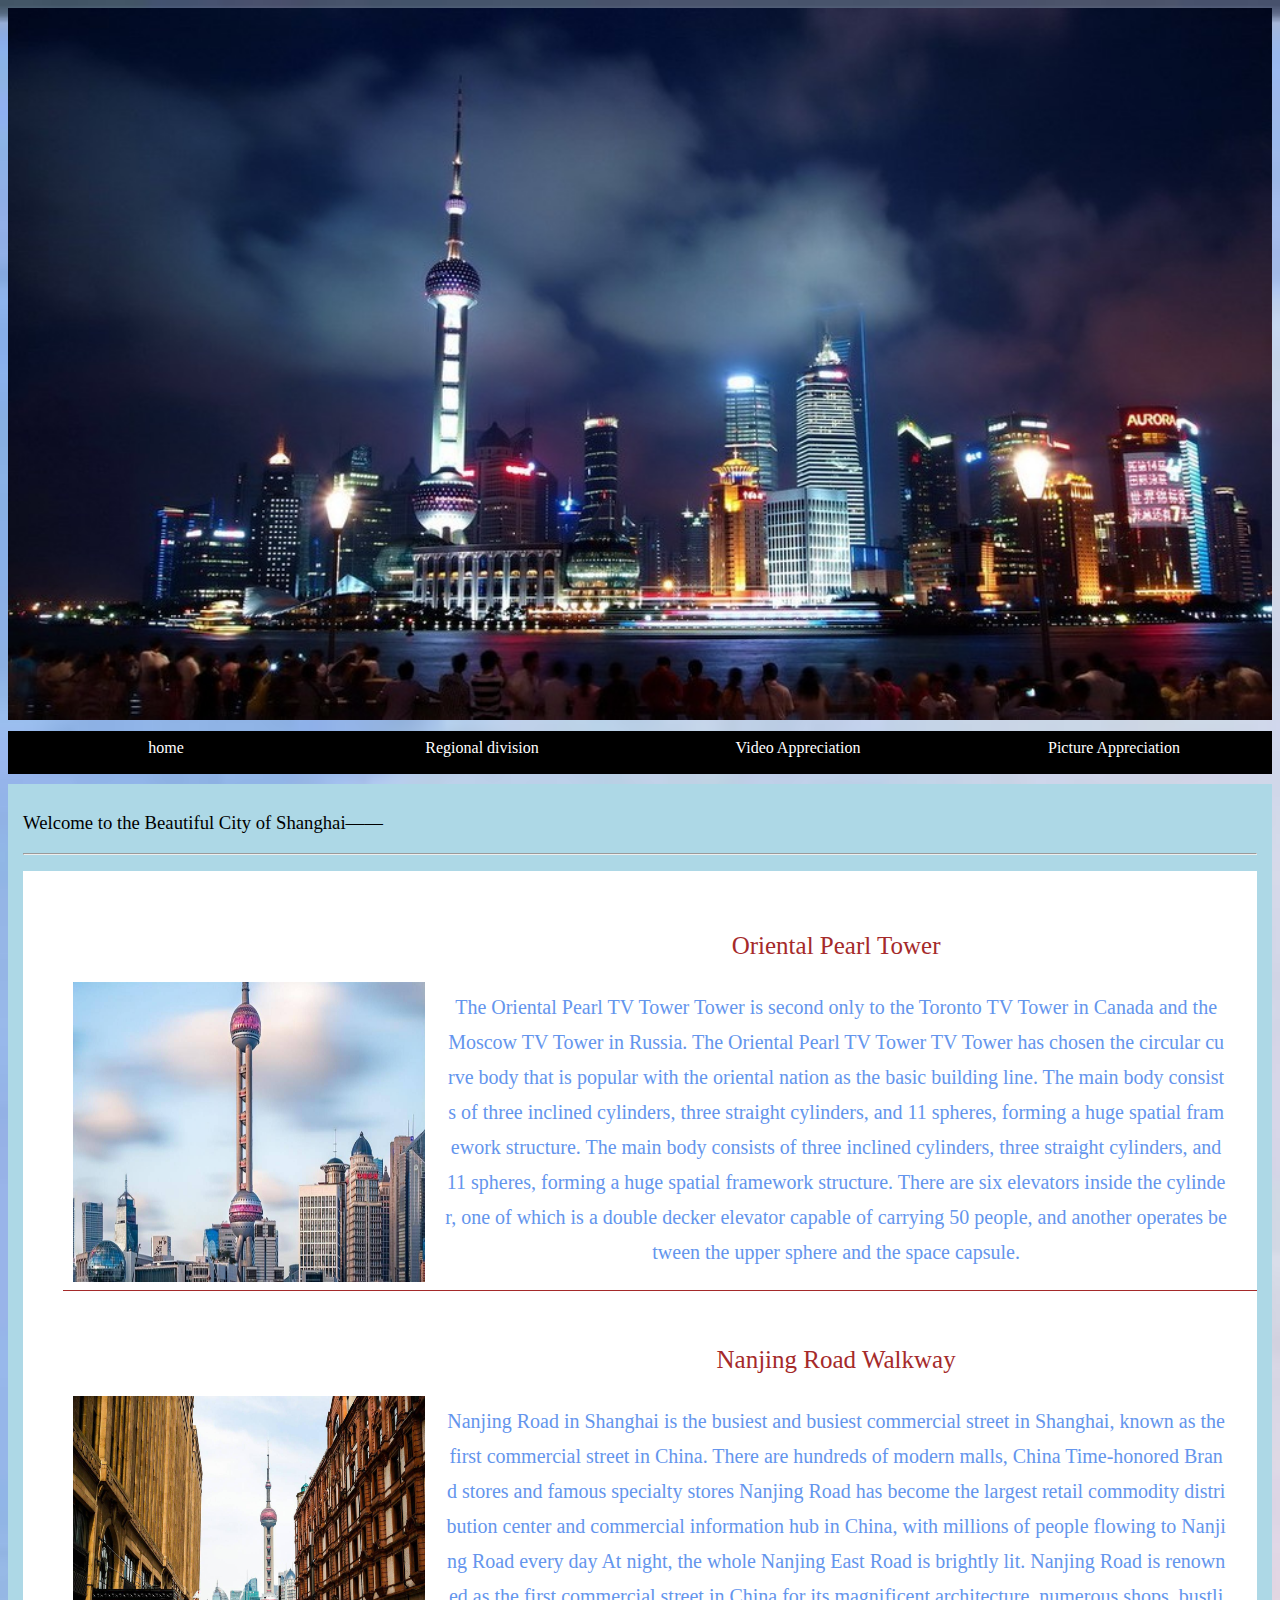
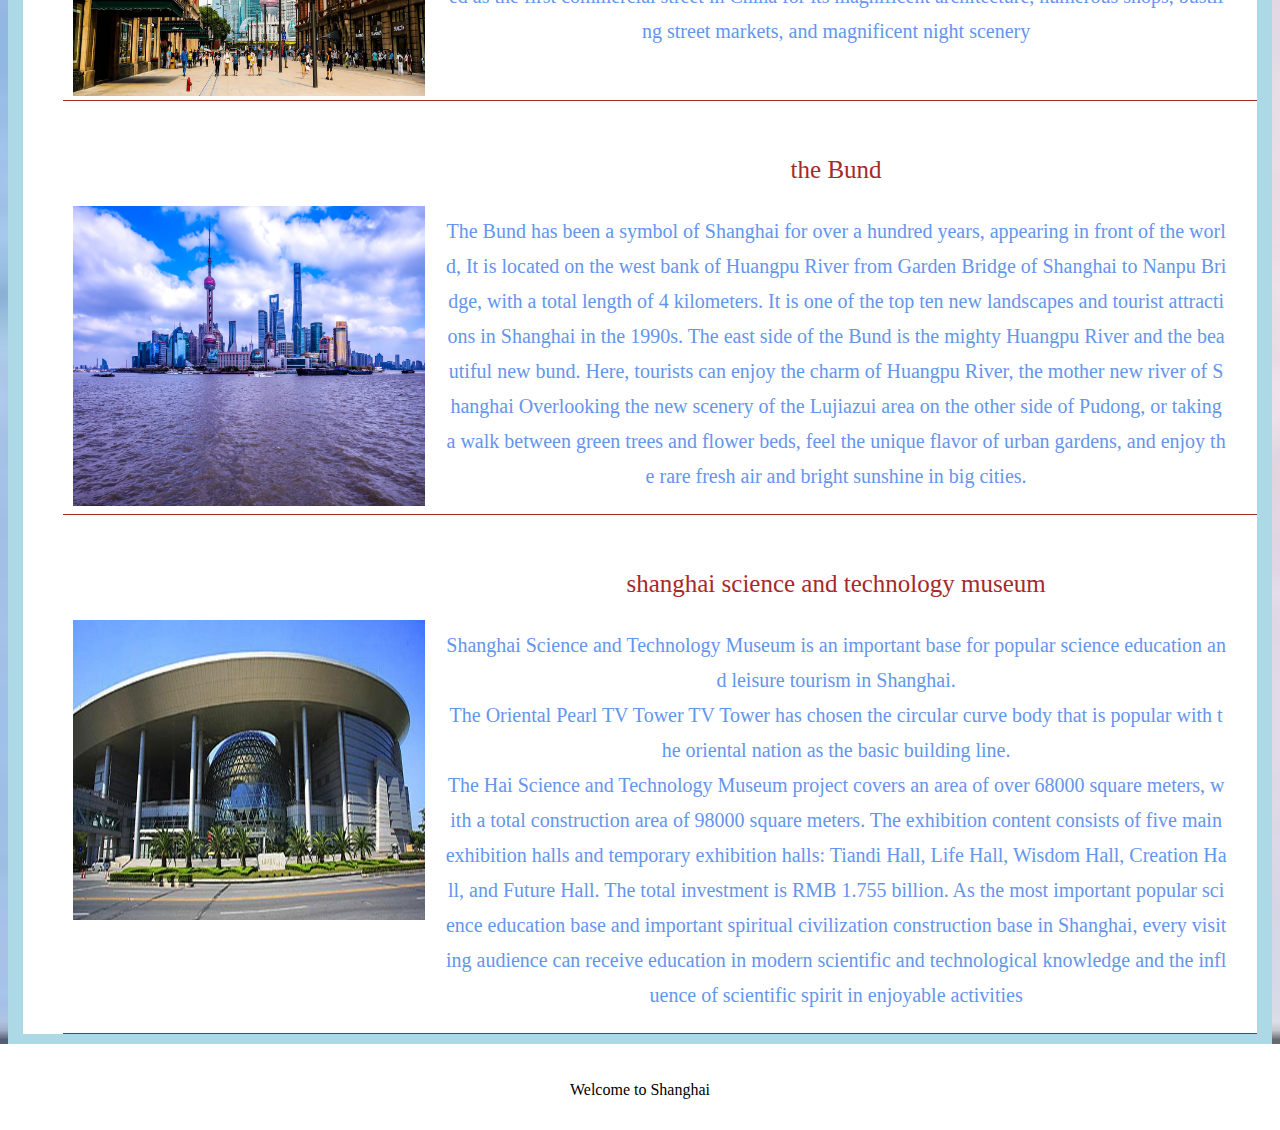
<file: wpp/index.html>
<!DOCTYPE html>
<html>
<head>
<meta name="viewport" content="width=device-width, initial-scale=1.0">
<link type="text/css" rel="stylesheet" href="css/style.css">


</head>
<body style="font-family:Verdana;">





  <div class="main">
    
    <img src="img/banner.jpg" style="width: 100%;">
  </div>

  <div class="menu">
    <div class="menuitem">
      <a href="index.html">home</a></div>
    <div class="menuitem"><a href="quhua.html">Regional division</a></div>
    <div class="menuitem"><a href="shiping.html">Video Appreciation</a></div>
    <div class="menuitem"><a href="pic.html">Picture Appreciation</a></div>
  </div>
  <div class="right">
	<h3>Welcome to the Beautiful City of Shanghai——</h3>
					<hr >
    <div class="text">
			<div class="main">
				<div class="text1">
					
				</div>
			</div>
		</div>
    <div class="concten">
			
				<div class="concten1">
					<ul>
						<li>
							<div class="a1">
								<img src="img/a1.jpg">
							</div>

							<div class="a2">
								<h3>Oriental Pearl Tower </h3>
								<p>The Oriental Pearl TV Tower Tower is second only to the Toronto TV Tower in Canada and the Moscow TV Tower
									in Russia.

									The Oriental Pearl TV Tower TV Tower has chosen the circular curve body that is popular with the oriental
									nation as the basic building line.

									The main body consists of three inclined cylinders, three straight cylinders, and 11 spheres, forming a huge
									spatial framework structure.

									The main body consists of three inclined cylinders, three straight cylinders, and 11 spheres, forming a huge
									spatial framework structure. There are six elevators inside the cylinder,
									one of which is a double decker elevator capable of carrying 50 people, and another operates between the upper
									sphere and the space capsule.</p>

							</div>
						</li>


						<li>
							<div class="a1">
								<img src="img/a2.jpg" >
							</div>

							<div class="a2">
								<h3>Nanjing Road Walkway </h3>
								<p> Nanjing Road in Shanghai is the busiest and busiest commercial street in Shanghai, known as the first
									commercial street in China.

									There are hundreds of modern malls, China Time-honored Brand stores and famous specialty stores

									Nanjing Road has become the largest retail commodity distribution center and commercial information hub in
									China, with millions of people flowing to Nanjing Road every day

									At night, the whole Nanjing East Road is brightly lit. Nanjing Road is renowned as the first commercial street
									in China
									for its magnificent architecture, numerous shops, bustling street markets, and magnificent night scenery
								</p>

							</div>
						</li>



						<li>
							<div class="a1">
								<img src="img/a3.jpg">
							</div>

							<div class="a2">
								<h3>the Bund </h3>
								<p> The Bund has been a symbol of Shanghai for over a hundred years, appearing in front of the world,

									It is located on the west bank of Huangpu River from Garden Bridge of Shanghai to Nanpu Bridge, with a total
									length of 4 kilometers. It is one of the top ten new landscapes and tourist attractions in Shanghai in the
									1990s.

									The east side of the Bund is the mighty Huangpu River and the beautiful new bund. Here, tourists can enjoy the
									charm of Huangpu River, the mother new river of Shanghai

									Overlooking the new scenery of the Lujiazui area on the other side of Pudong, or taking a walk between green
									trees and flower beds,
									feel the unique flavor of urban gardens, and enjoy the rare fresh air and bright sunshine in big cities.</p>

							</div>
						</li>


						<li>
							<div class="a1">
								<img src="img/a4.jpg" >
							</div>

							<div class="a2">
								<h3>shanghai science and technology museum </h3>
								<p> Shanghai Science and Technology Museum is an important base for popular science education and leisure
									tourism in Shanghai.<br>

									The Oriental Pearl TV Tower TV Tower has chosen the circular curve body that is popular with the oriental
									nation as the basic building line.<br>

									The Hai Science and Technology Museum project covers an area of over 68000 square meters, with a total
									construction area of 98000 square meters. The
									exhibition content consists of five main exhibition halls and temporary exhibition halls: Tiandi Hall, Life
									Hall, Wisdom Hall, Creation Hall, and Future Hall.

									The total investment is RMB 1.755 billion. As the most important
									popular science education base and important spiritual civilization construction base in Shanghai,
									every visiting audience can receive education in modern scientific and technological knowledge and the
									influence of scientific spirit in enjoyable activities</p>

							</div>
						</li>
						<div class="clear">

						</div>

					</ul>
          
           
              <div class="folt1">
                <p>Welcome to Shanghai</p>
              </div>
            
          
  </div>





</body>
</html>
</file>
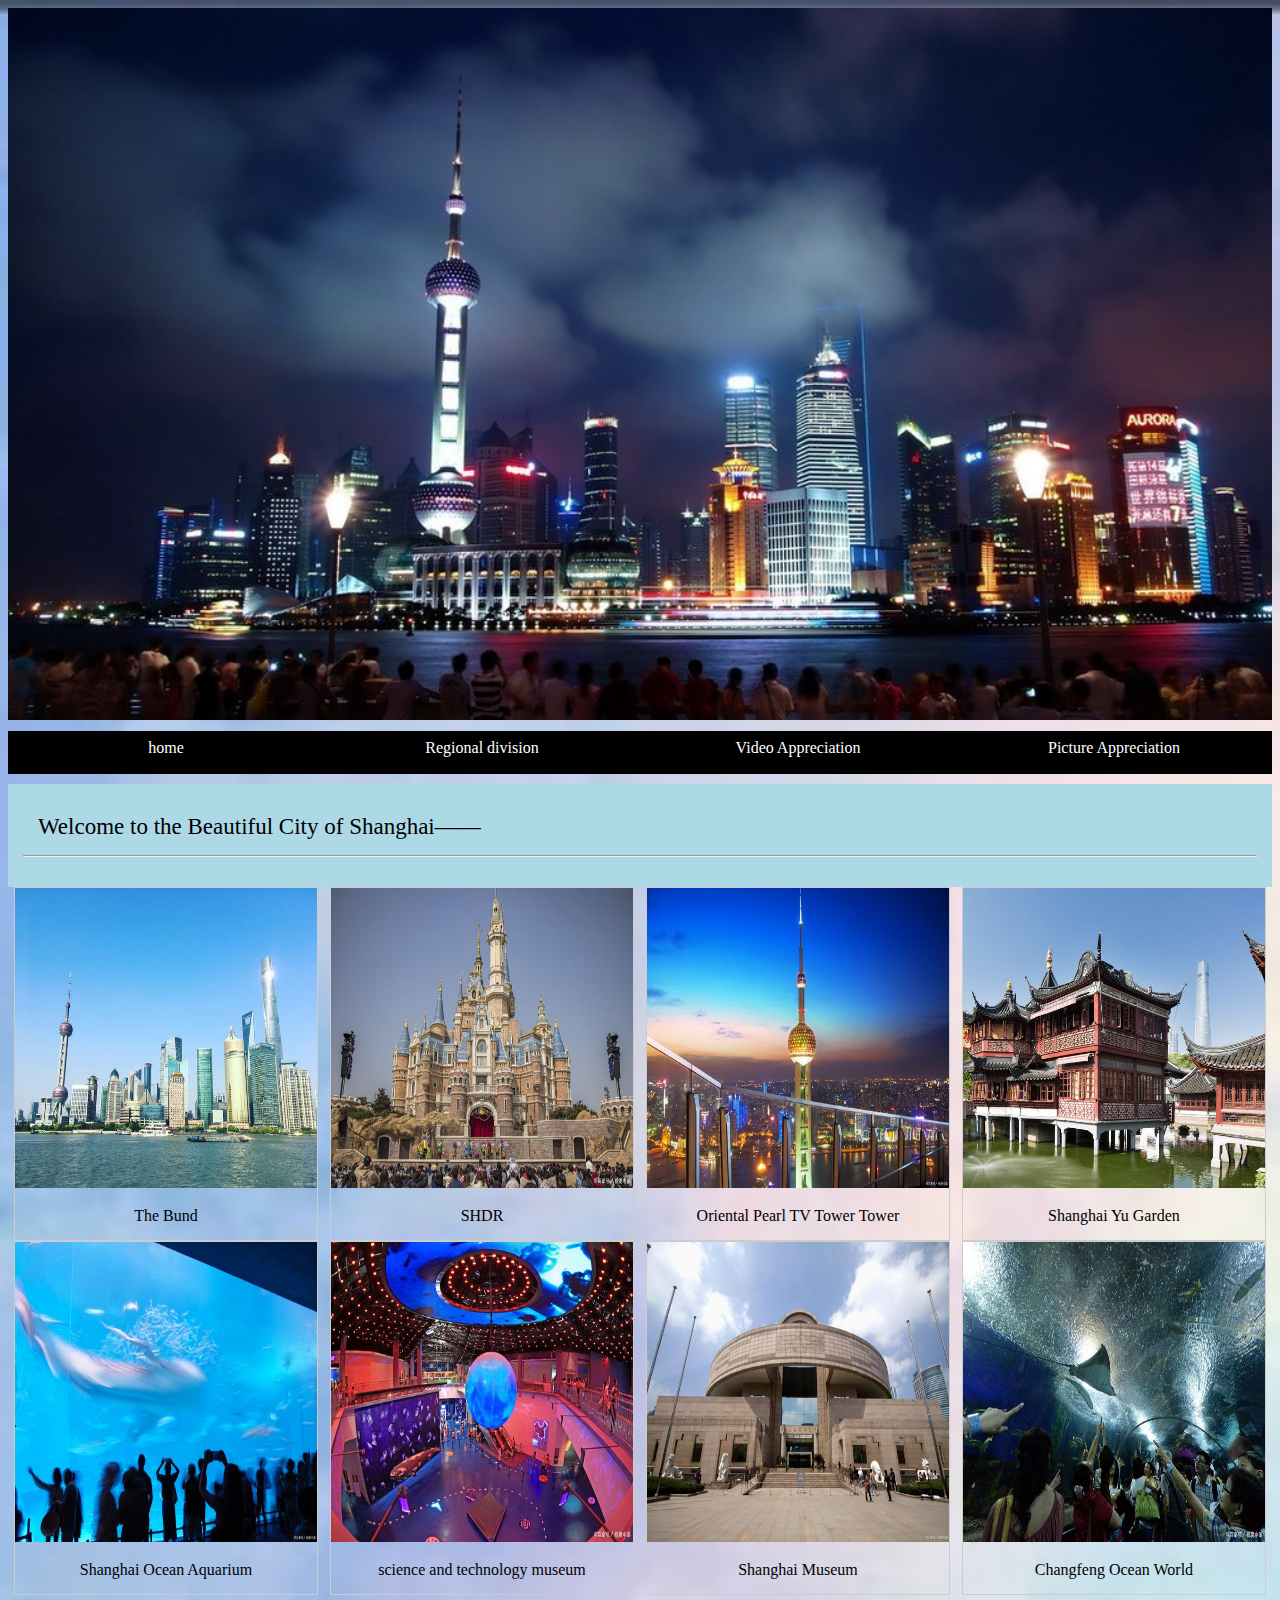
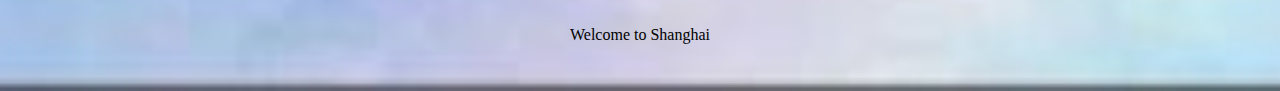
<file: wpp/pic.html>
<!DOCTYPE html>
<html>
	<head>
		<meta charset="utf-8">
		<link type="text/css" rel="stylesheet" href="css/style.css">
		<meta name="viewport" content="width=device-width, initial-scale=1.0">
		<title>Welcome to Shanghai</title>
	</head>

	<body style="font-family:Verdana;">

		
			<div class="main">
				
					<img src="img/banner.jpg" style="width: 100%;">
				
			</div>
			<div class="menu">
				<div class="menuitem">
				  <a href="index.html">home</a></div>
				<div class="menuitem"><a href="quhua.html">Regional division</a></div>
				<div class="menuitem"><a href="shiping.html">Video Appreciation</a></div>
				<div class="menuitem"><a href="pic.html">Picture Appreciation</a></div>
			  </div>



		

<div class="right">
		<div class="text">
			
				<div class="text1">
					<h3>Welcome to the Beautiful City of Shanghai——</h3>
					<hr >
				</div>
			</div>
		</div>
		
		
		<div class="pic">
			
				<div class="pic1">
					<div class="responsive">
						<div class="gallery">
						  <a target="_blank" href="img/dd1.jpg">
							<img src="img/dd1.jpg" alt="The Bund" width="600" height="400">
						  </a>
						  <div class="desc">The Bund</div>
						</div>
					  </div>
					  
					  
					  <div class="responsive">
						<div class="gallery">
						  <a target="_blank" href="img/dd2.jpg">
							<img src="img/dd2.jpg" alt="SHDR" width="600" height="400">
						  </a>
						  <div class="desc">SHDR</div>
						</div>
					  </div>
					  
					  <div class="responsive">
						<div class="gallery">
						  <a target="_blank" href="img/dd4.jpg">
							<img src="img/dd4.jpg" alt="Oriental Pearl TV Tower Tower" width="600" height="400">
						  </a>
						  <div class="desc">Oriental Pearl TV Tower Tower</div>
						</div>
					  </div>
					  
					  <div class="responsive">
						<div class="gallery">
						  <a target="_blank" href="img/dd5.jpg">
							<img src="img/dd5.jpg" alt="Shanghai Yu Garden" width="600" height="400">
						  </a>
						  <div class="desc">Shanghai Yu Garden</div>
						</div>
					  </div>
					  
					  <div class="responsive">
						<div class="gallery">
						  <a target="_blank" href="img/dd6.jpg">
							<img src="img/dd6.jpg" alt="Shanghai Ocean Aquarium" width="600" height="400">
						  </a>
						  <div class="desc">Shanghai Ocean Aquarium</div>
						</div>
					  </div>
					  
					  <div class="responsive">
						<div class="gallery">
						  <a target="_blank" href="img/dd7.jpg">
							<img src="img/dd7.jpg"science and technology museum" width="600" height="400">
						  </a>
						  <div class="desc">science and technology museum</div>
						</div>
					  </div>
					  <div class="responsive">
						<div class="gallery">
						  <a target="_blank" href="img/dd3.jpg">
							<img src="img/dd3.jpg" alt="Shanghai Museum" width="600" height="400">
						  </a>
						  <div class="desc">Shanghai Museum</div>
						</div>
					  </div>
					  <div class="responsive">
						<div class="gallery">
						  <a target="_blank" href="img/dd9.jpg">
							<img src="img/dd9.jpg" alt="Changfeng Ocean World" width="600" height="400">
						  </a>
						  <div class="desc">Changfeng Ocean World</div>
						</div>
					  </div>
				</div>
				
			</div>
		</div>
		
		
		
			
				
			
		


</div>
<div class="folt1">
	<p>Welcome to Shanghai</p>
  </div>
	</body>

</html>
</file>
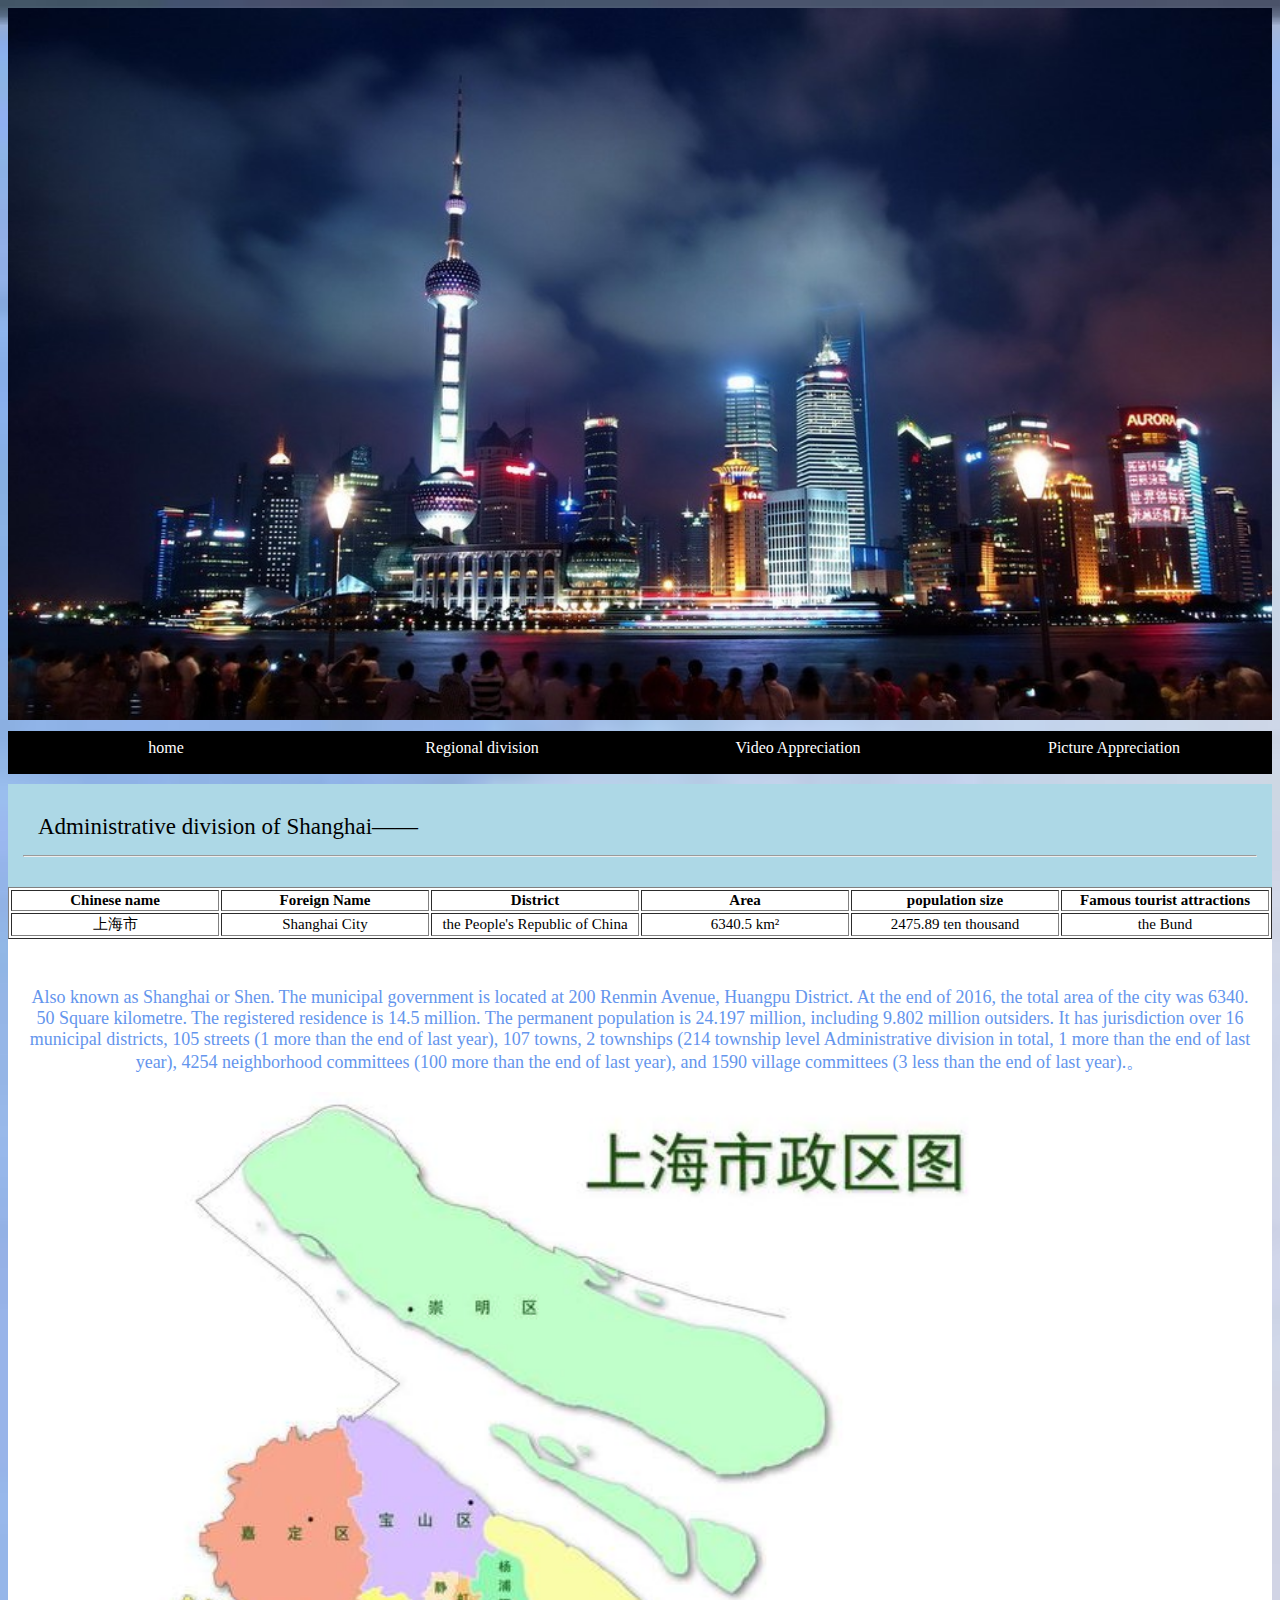
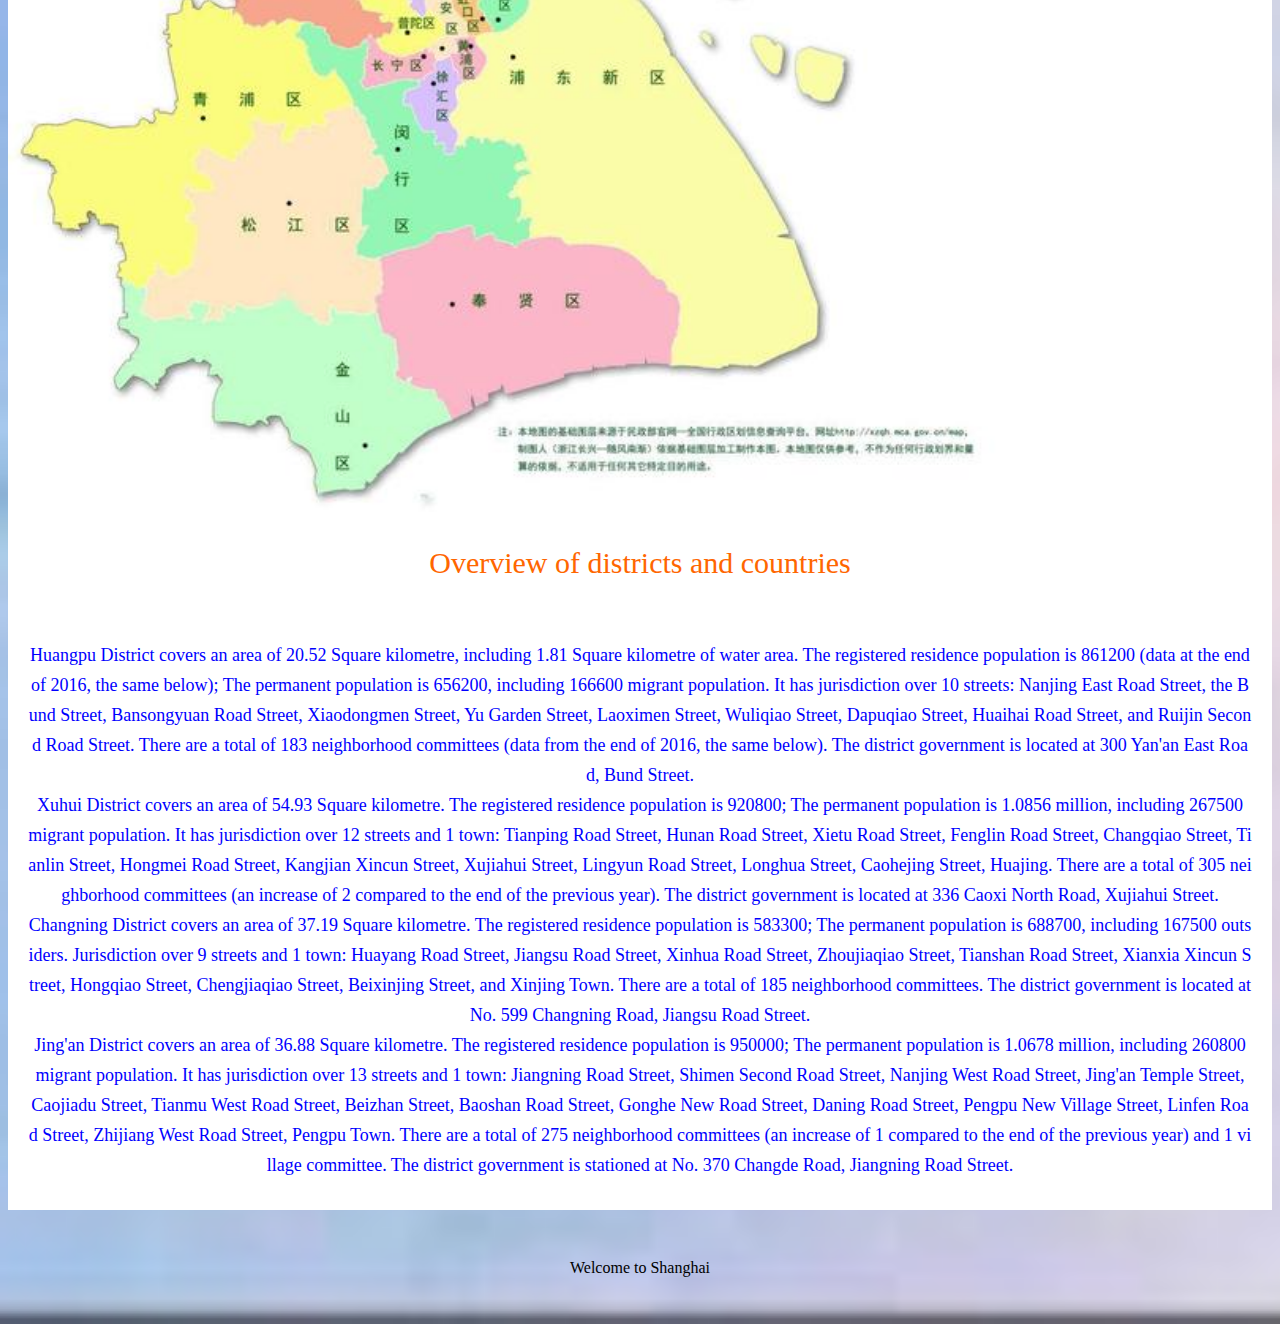
<file: wpp/quhua.html>
<!DOCTYPE html>
<html>
	<head>
		<meta charset="utf-8">
		<meta name="viewport" content="width=device-width, initial-scale=1.0">
		<link type="text/css" rel="stylesheet" href="css/style.css">

		<title>Welcome to Shanghai</title>
	</head>

	<body style="font-family:Verdana;">

		
			
		<div class="main">
					<img src="img/banner.jpg" style="width: 100%;">
                    </div>
			
					<div class="menu">
						<div class="menuitem">
						  <a href="index.html">home</a></div>
						<div class="menuitem"><a href="quhua.html">Regional division</a></div>
						<div class="menuitem"><a href="shiping.html">Video Appreciation</a></div>
						<div class="menuitem"><a href="pic.html">Picture Appreciation</a></div>
					  </div>
					  



		
<div class="right">
		<div class="text">
			
				<div class="text1">
					<h3>Administrative division of Shanghai——</h3>
					<hr >
				</div>
			</div>
		</div>



		<div class="txt">
			
				<div class="txt1">
					<table border="1px" cellspacing="" cellpadding="" style="width: 100%;">
						<tr>
							<th>Chinese name</th>
							<th>Foreign Name</th>
							<th>District</th>
							<th>Area</th>
							<th>population size</th>
							<th>Famous tourist attractions</th>
						</tr>
					
					
						<tr>
							<td>上海市</td>
							<td>Shanghai City</td>
							<td>the People's Republic of China</td>
							<td>6340.5 km²</td>
							<td>2475.89 ten thousand</td>
							<td>the Bund</td>
						</tr>
					
					
					</table>
					
					
					<p>Also known as Shanghai or Shen. The municipal government is located at 200 Renmin Avenue, Huangpu District. At
						the end of 2016,
						the total area of the city was 6340.50 Square kilometre. The registered residence is 14.5 million. The permanent
						population is
						24.197 million, including 9.802 million outsiders. It has jurisdiction over 16 municipal districts, 105 streets
						(1 more than
						the end of last year), 107 towns, 2 townships (214 township level Administrative division in total, 1 more than
						the end of last year),
						4254 neighborhood committees (100 more than the end of last year), and 1590 village committees (3 less than the
						end of last year).。</p>
					<img src="img/P1.jpeg" style="width: 80%;">



					<div class="b1">
						
							<div class="b2">
								<h3>Overview of districts and countries</h3>
								<p>Huangpu District covers an area of 20.52 Square kilometre, including 1.81 Square kilometre of water area.
									The registered residence population is 861200 (data at the end of 2016, the same below); The permanent
									population is 656200, including 166600 migrant population. It has jurisdiction over 10 streets: Nanjing East
									Road Street, the Bund Street, Bansongyuan Road Street, Xiaodongmen Street, Yu Garden Street, Laoximen Street,
									Wuliqiao Street, Dapuqiao Street, Huaihai Road Street, and Ruijin Second Road Street. There are a total of 183
									neighborhood committees (data from the end of 2016, the same below). The district government is located at 300
									Yan'an East Road, Bund Street.
									<br>
									Xuhui District covers an area of 54.93 Square kilometre. The registered residence population is 920800; The
									permanent population is 1.0856 million, including 267500 migrant population. It has jurisdiction over 12
									streets and 1 town: Tianping Road Street, Hunan Road Street, Xietu Road Street, Fenglin Road Street, Changqiao
									Street, Tianlin Street, Hongmei Road Street, Kangjian Xincun Street, Xujiahui Street, Lingyun Road Street,
									Longhua Street, Caohejing Street, Huajing. There are a total of 305 neighborhood committees (an increase of 2
									compared to the end of the previous year). The district government is located at 336 Caoxi North Road,
									Xujiahui Street.
									<br>
									Changning District covers an area of 37.19 Square kilometre. The registered residence population is 583300;
									The permanent population is 688700, including 167500 outsiders. Jurisdiction over 9 streets and 1 town:
									Huayang Road Street, Jiangsu Road Street, Xinhua Road Street, Zhoujiaqiao Street, Tianshan Road Street,
									Xianxia Xincun Street, Hongqiao Street, Chengjiaqiao Street, Beixinjing Street, and Xinjing Town. There are a
									total of 185 neighborhood committees. The district government is located at No. 599 Changning Road, Jiangsu
									Road Street.
									<br>
									Jing'an District covers an area of 36.88 Square kilometre. The registered residence population is 950000; The
									permanent population is 1.0678 million, including 260800 migrant population. It has jurisdiction over 13
									streets and 1 town: Jiangning Road Street, Shimen Second Road Street, Nanjing West Road Street, Jing'an Temple
									Street, Caojiadu Street, Tianmu West Road Street, Beizhan Street, Baoshan Road Street, Gonghe New Road Street,
									Daning Road Street, Pengpu New Village Street, Linfen Road Street, Zhijiang West Road Street, Pengpu Town.
									There are a total of 275 neighborhood committees (an increase of 1 compared to the end of the previous year)
									and 1 village committee. The district government is stationed at No. 370 Changde Road, Jiangning Road Street.</p>
							</div>
						</div>
					</div>


				</div>
			</div>
		</div>





		
			
				<div class="folt1">
				<p>Welcome to Shanghai</p>
				</div>
			
	







</div>
	</body>

</html>
</file>
<file: wpp/css/style.css>
* {
  box-sizing: border-box;
}
a {
	cursor: pointer;
	color: white;
	text-decoration: none;
	outline: none;
}
ul{
  list-style-type: none;
}
a:hover {
	color: #f60;
}
div.clear {
	font: 0px Arial;
	line-height: 0;
	height: 0;
	overflow: hidden;
	clear: both;
}

body {
	background: url(../img/bg11.jpg)no-repeat;
	background-size: cover;
}
.menu {
  
  width:100%;
  display: flex;
  height: 50px;
	
  
 
}
.menuitem {
  
  width: 100%;
  padding: 8px;
  margin-top: 7px;
  text-align: center;
  color: #FFFFFF;
  cursor:pointer;
  background-color: #000000;
}
.menuitem:hover{
  color: #000;
	background-color: #A52A2A;
}
.main {
  float: left;
  width: 100%;
  
  overflow: hidden;
  
}
.right {
  background-color: lightblue;
  float: left;
  width: 100%;
  padding: 10px 15px;
  margin-top: 10px;
 
  
}

@media only screen and (max-width:800px) {
  /* For tablets: */
  .main {
    width: 100%;
    padding: 0;
    display:grid;
  }
  .right {
    width: 100%;
	display: grid;
    margin-top: 130px;
    
  }
  
    .menu{
      display:grid;
    
   
    }
	
}

@media only screen and (max-width:500px) {
  /* For mobile phones: */
  .menu, .main {
    width: 100%;
    display:grid;
  }
  .right {
    width: 100%;
    display:grid;
    margin-top: 130px;
}


table {
	
	width: 100%;
	
	
}

p,h3,img{
	width: 100%;
	display: grid;
	
 }

  
 .pic1 img{
	width: 100%;
	display: list-item;
	
	
 }


}
hr{font-size: 3px;}
h1,
h2,
h3 {
	font-weight: 500;
	word-wrap: break-word;
	word-break: break-all;
}

p {
	word-wrap: break-word;
	word-break: break-all;
}
.text1 {
	width: 100%;
	margin: 20px 0;
}

.text1 h3 {
	font-size: 23px;
	color: #000;
	margin: 15px;
}

.concten1 {
	width: 100%;
	height: 400px;
}

.concten1 ul {
	background-color: #FFFFFF;
}

.concten1 ul li {
	width: 100%;
	margin-top: 30px;
	float: left;
	border-bottom: 1px solid #A52A2A;
	padding: 0 10px;
  list-style-type: none;
}

.concten1 ul li .a1 {
	width: 30%;
	float: left;
	margin-top: 75px;
}

.concten1 ul li .a1 img {
	width: 100%;
	height:300px;
  
}
.concten1 ul li .a1 img:hover{
	transform: scale(1.1);
}

.concten1 ul li .a2 {
	width: 70%;
	float: right;
}

.concten1 ul li .a2 h3 {
	font-size: 25px;
	text-align: center;
	color: #A52A2A;
 
}

.concten1 ul li .a2 p {
	font-size: 20px;
	text-align: center;
	line-height: 35px;
	margin-top: 30px;
	padding: 0 20px;
	color: cornflowerblue;
}



.folt1 p {
	text-align: center;
	line-height: 80px;
  
}



.txt1 {
	width: 100%;
	margin-top: 30px;
	
	background-color: #FFFFFF;
	
	
	
}

.txt1 table {
	
}

.txt1 table th {
	width: 180px;
	
	font-size: 15px;
}

.txt1 table td {
	
	text-align: center;
	font-size: 15px;
}

.txt1 p {
	font-size: 18px;
	text-align: center;
	padding: 0 20px;
	color: #6495ED;
	padding-top: 30px;
}

.b2 {
	width: 100%;
	margin-top: 30px;
	text-align: center;
}

.b2 h3 {
	font-size: 30px;
	color: #FF6600;
}

.b2 p {
	font-size: 18px;
	color: blue;
	padding: 0 20px;
	padding-top: 30px;
	line-height: 30px;
	padding-bottom: 30px;
}

/*3*/

.video1 {
	width: 100%;
}

.video1 video {
	width: 100%;
}



/*4*/






div.gallery {
	border: 1px solid #ccc;
  }
  
  div.gallery:hover {
	border: 1px solid #777;
  }
  
  div.gallery img {
	width: 100%;
	height: 300px;
  }
  
  div.desc {
	padding: 15px;
	text-align: center;
  }
  
  * {
	box-sizing: border-box;
  }
  
  .responsive {
	padding: 0 6px;
	float: left;
	width: 24.99999%;
  }
  
  @media only screen and (max-width: 700px) {
	.responsive {
	  width: 49.99999%;
	  margin: 6px 0;
	}
  }
  
  @media only screen and (max-width: 500px) {
	.responsive {
	  width: 100%;
	}
  }
</file>
